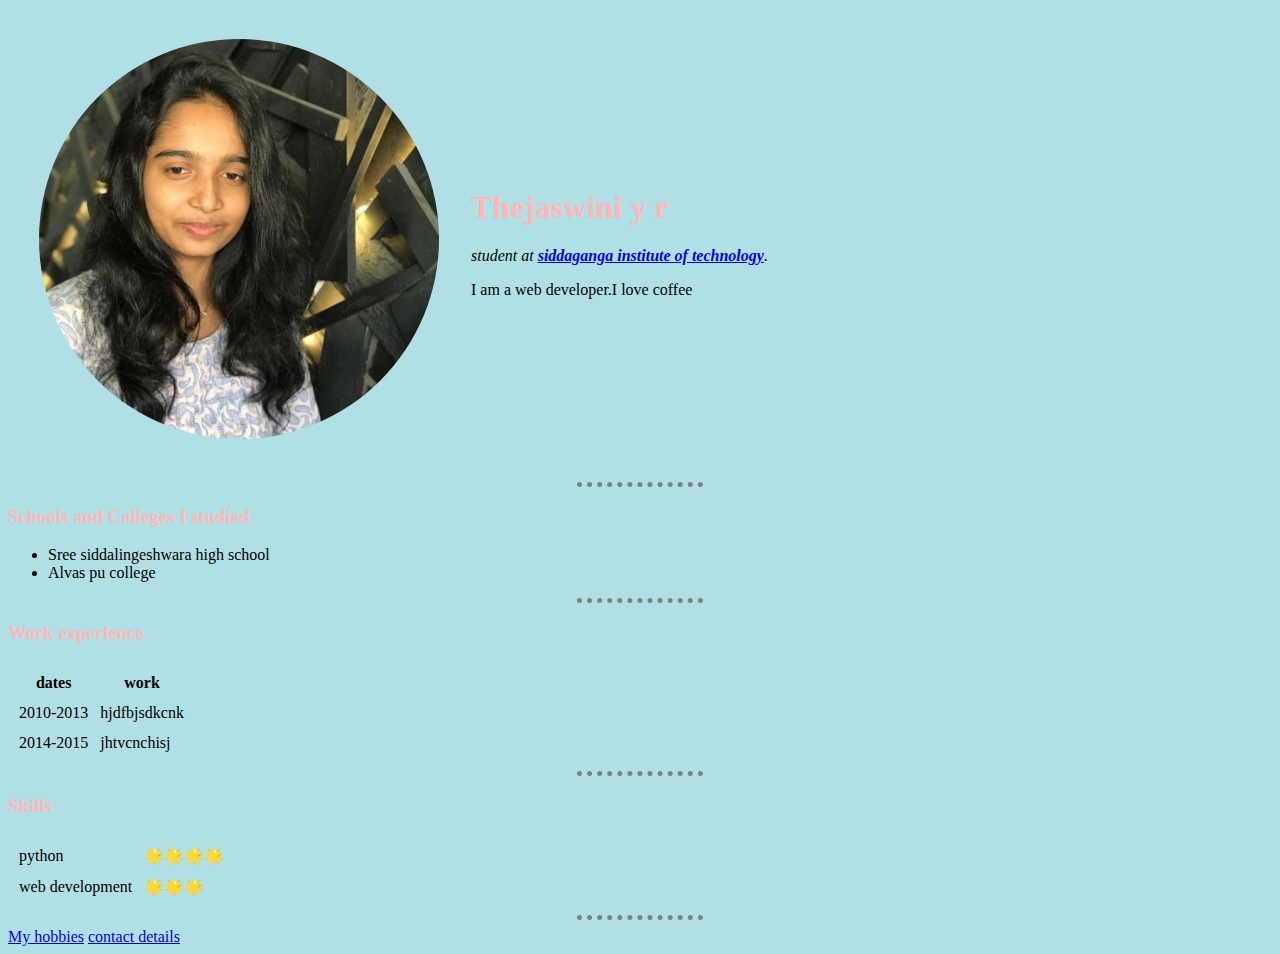
<file: index.html>
<!DOCTYPE html>
<html lang="en" dir="ltr">

<head>
  <meta charset="utf-8">
  <title>💙Thejaswini's personal site</title>
  <link rel="stylesheet" href="css/styles.css">
</head>

<body>

  <table cellspacing="30">
    <tr>
      <td><img src="circle-cropped.png" alt="Thejaswini profile"></td>
      <td>
        <h1>Thejaswini y r</h1>
        <p><em>student at <strong><a href="http://www.sit.ac.in/html/home.html">siddaganga institute of technology</a></strong>.</em></p>
        <p>I am a web developer.I love coffee</p>
      </td>
    </tr>
  </table>

  <hr>
  <h3>Schools and Colleges I studied</h3>
  <ul>
    <li>Sree siddalingeshwara high school</li>
    <li>Alvas pu college</li>
  </ul>
  <hr>
  <h3>Work experience</h3>
  <table cellspacing="10">
    <thead>
      <tr>
        <th>dates</th>
        <th>work</th>
      </tr>

    </thead>
    <tbody>
      <tr>
        <td>2010-2013</td>
        <td>hjdfbjsdkcnk</td>

      </tr>
      <tr>
        <td>2014-2015</td>
        <td>jhtvcnchisj</td>

      </tr>

    </tbody>
    <tfoot>

    </tfoot>


  </table>
  <hr>
  <h3>Skills</h3>
  <table cellspacing="10">
    <tr>
      <td>python</td>
      <td>🌟🌟🌟🌟</td>

    </tr>
    <tr>
      <td>web development</td>
      <td>🌟🌟🌟</td>
    </tr>
  </table>
  <hr>
  <a href="hobbies.html">My hobbies</a>
  <a href="contact-me.html">contact details</a>
</body>

</html>
</file>
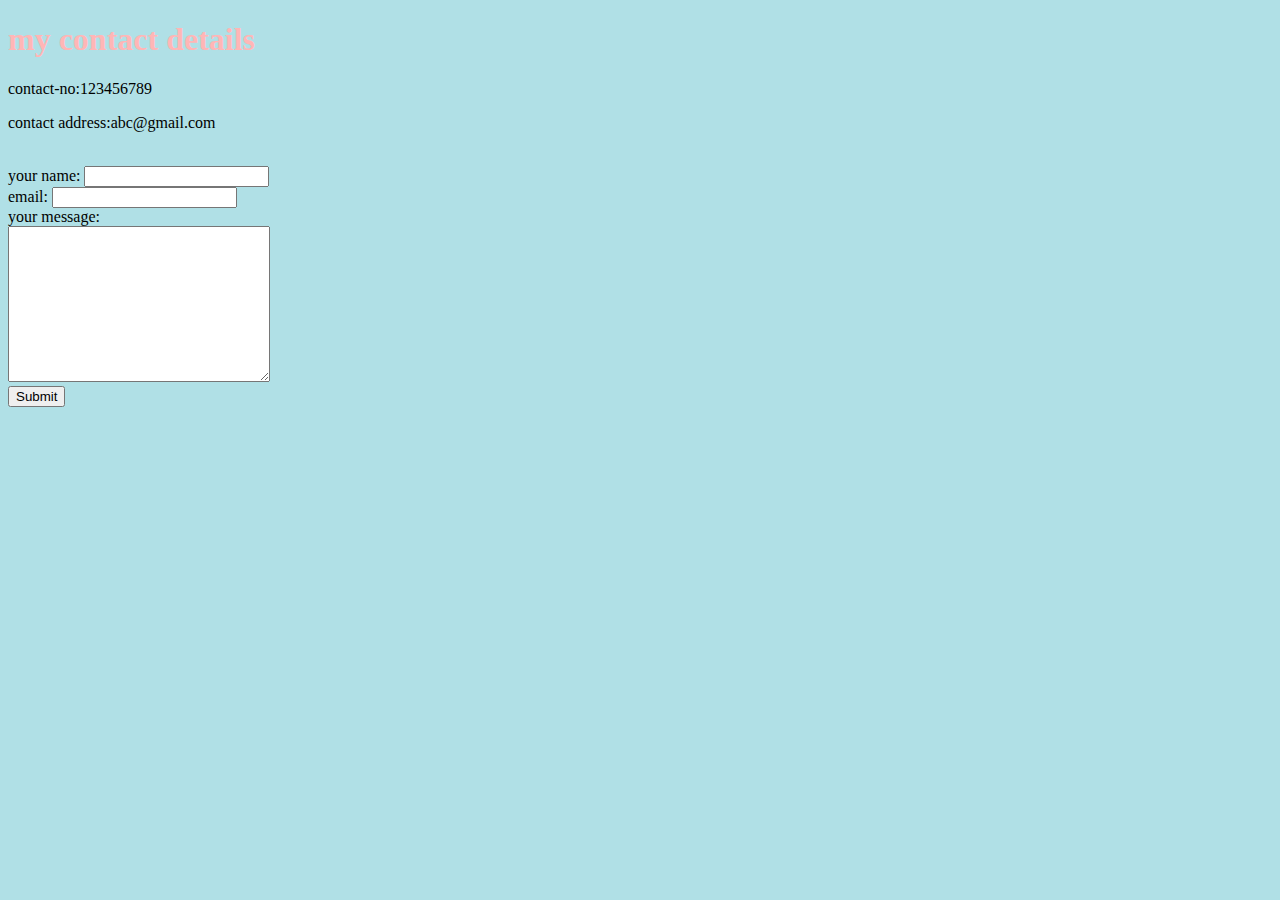
<file: contact-me.html>
<!DOCTYPE html>
<html lang="en" dir="ltr">

<head>
  <meta charset="utf-8">
  <title>contact details</title>
  <link rel="stylesheet" href="css/styles.css">
</head>

<body>
  <h1>my contact details</h1>
  <p>contact-no:123456789</p>
  <p>contact address:abc@gmail.com</p><br>
  <form action="mailto:thejuyr25@gmail.com" method="post" enctype="text/plain">
    <label>your name:</label>
    <input type="text" name="your name" value=""><br>
    <label>email:</label>
    <input type="email" name="your email" value=""><br>
    <label>your message:</label><br>
    <textarea name="your message" rows="10" cols="30"></textarea><br>
    <input type="submit" name="">


  </form>

</body>

</html>
</file>
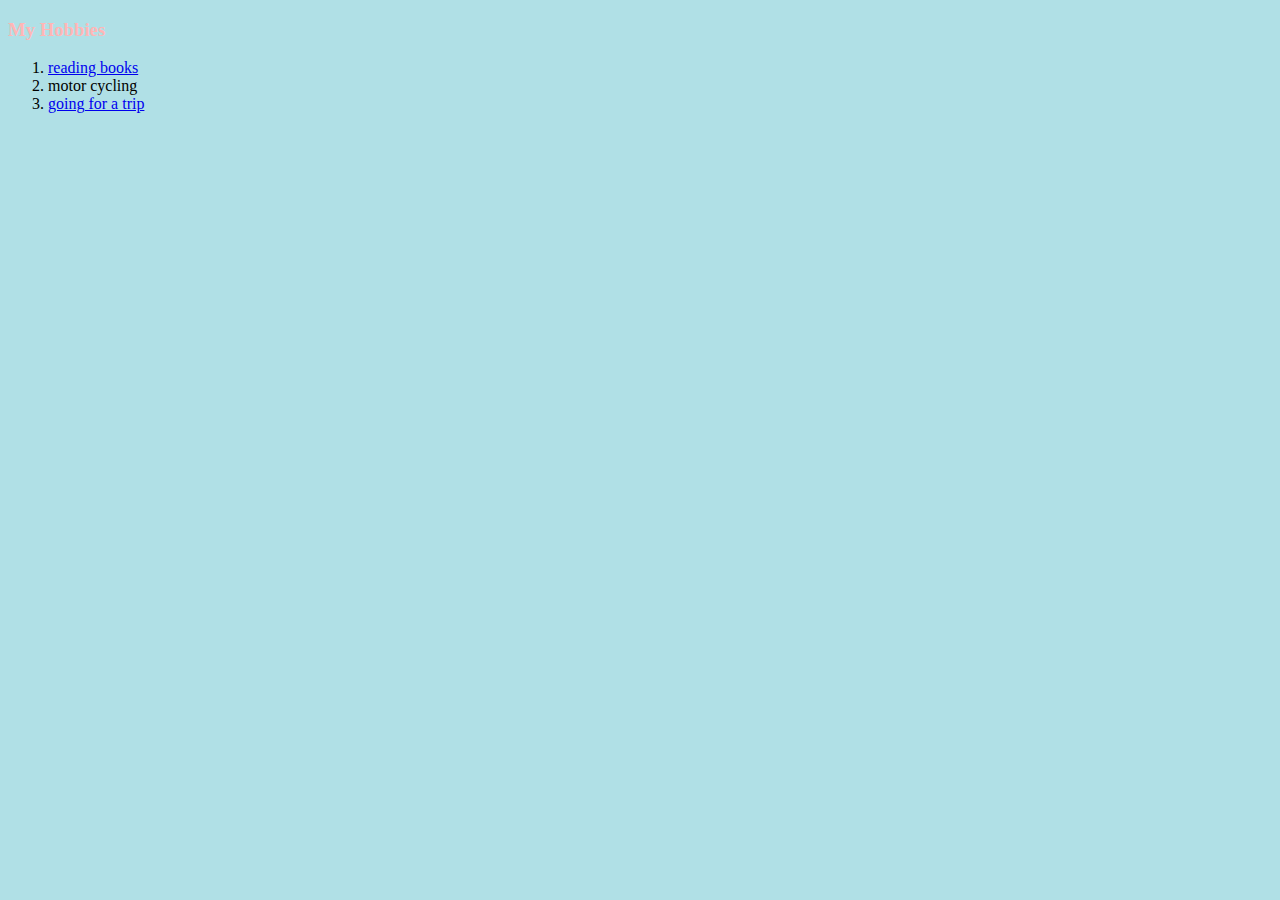
<file: hobbies.html>
<!DOCTYPE html>
<html lang="en" dir="ltr">

<head>
  <meta charset="utf-8">
  <title>my hobbies</title>
  <link rel="stylesheet" href="css/styles.css">
</head>

<body>
  <h3>My Hobbies</h3>
  <ol>
    <li><a href="https://www.rd.com/culture/read-books-for-free-online/">reading books</a></li>
    <li>motor cycling</li>
    <li><a href="https://www.tripsavvy.com/top-tourist-places-in-karnataka-1539468">going for a trip</a></li>
  </ol>

</body>

</html>
</file>
<file: css/styles.css>
body {
  background-color:powderblue;
}
h1{
  color:#ffb6b6;
}
h3{
    color:#ffb6b6;
}

hr {

  border-style:dotted none none;
  border-color:grey;
  border-width:5px;
  width:10%;
}
</file>
